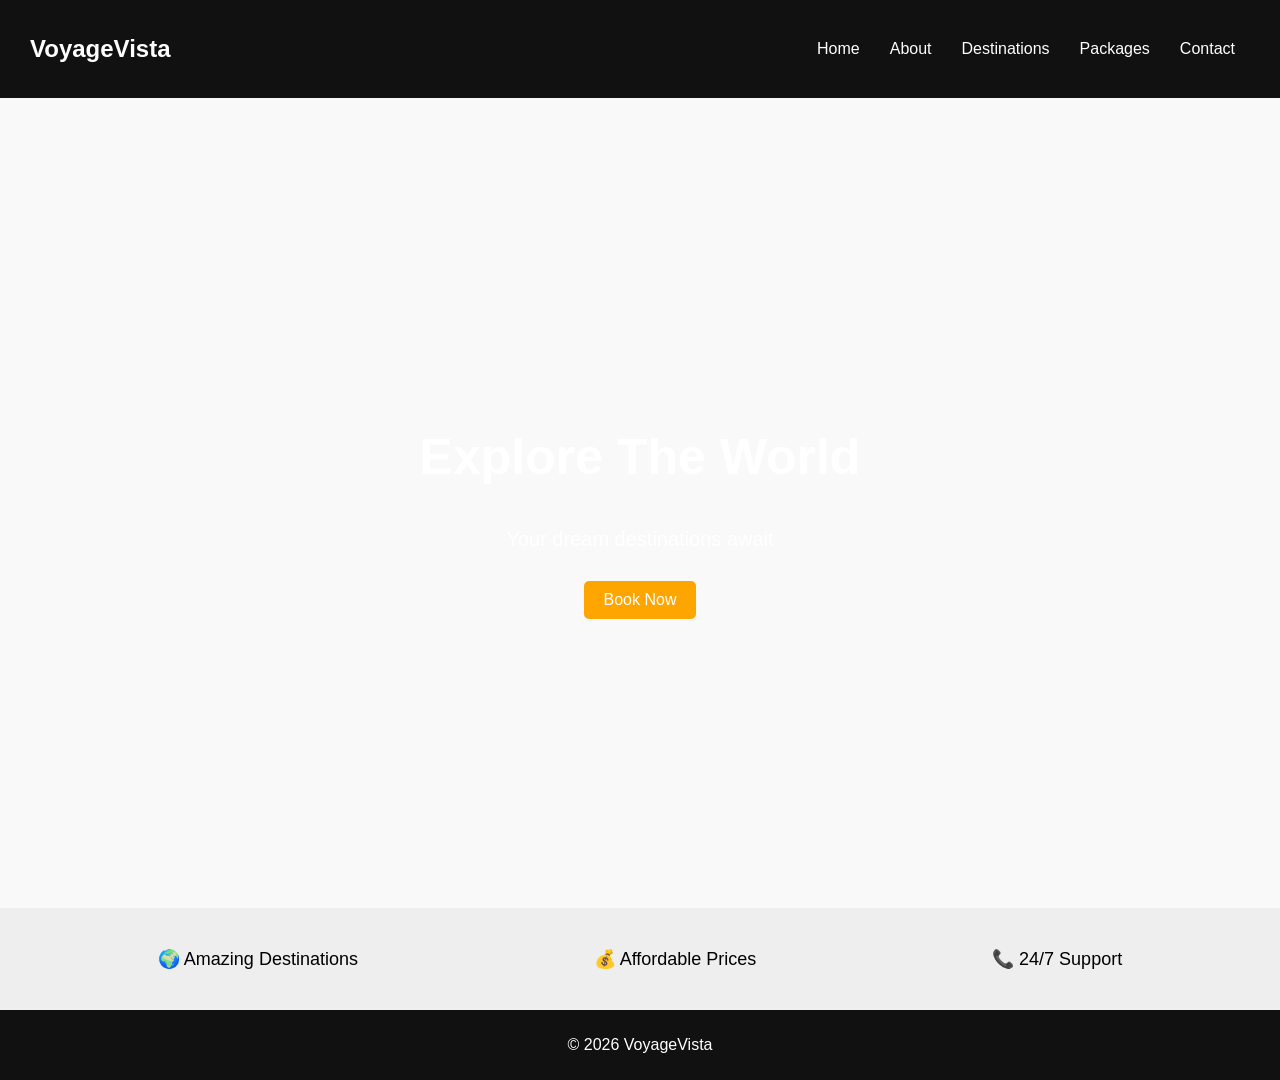
<file: index.html>
<!DOCTYPE html>
<html>
<head>
  <title>VoyageVista</title>
  <link rel="stylesheet" href="css/styles.css">
</head>
<body>

<header>
  <nav class="navbar">
    <h1 class="logo">VoyageVista</h1>
    <ul class="nav-links">
      <li><a href="index.html">Home</a></li>
      <li><a href="about.html">About</a></li>
      <li><a href="destinations.html">Destinations</a></li>
      <li><a href="packages.html">Packages</a></li>
      <li><a href="contact.html">Contact</a></li>
    </ul>
  </nav>
</header>

<section class="hero">
  <div class="hero-content">
    <h2>Explore The World</h2>
    <p>Your dream destinations await</p>
    <a href="packages.html" class="btn">Book Now</a>
  </div>
</section>

<section class="features">
  <div class="feature">🌍 Amazing Destinations</div>
  <div class="feature">💰 Affordable Prices</div>
  <div class="feature">📞 24/7 Support</div>
</section>

<footer>
  <p>© 2026 VoyageVista</p>
</footer>

</body>
</html>
</file>
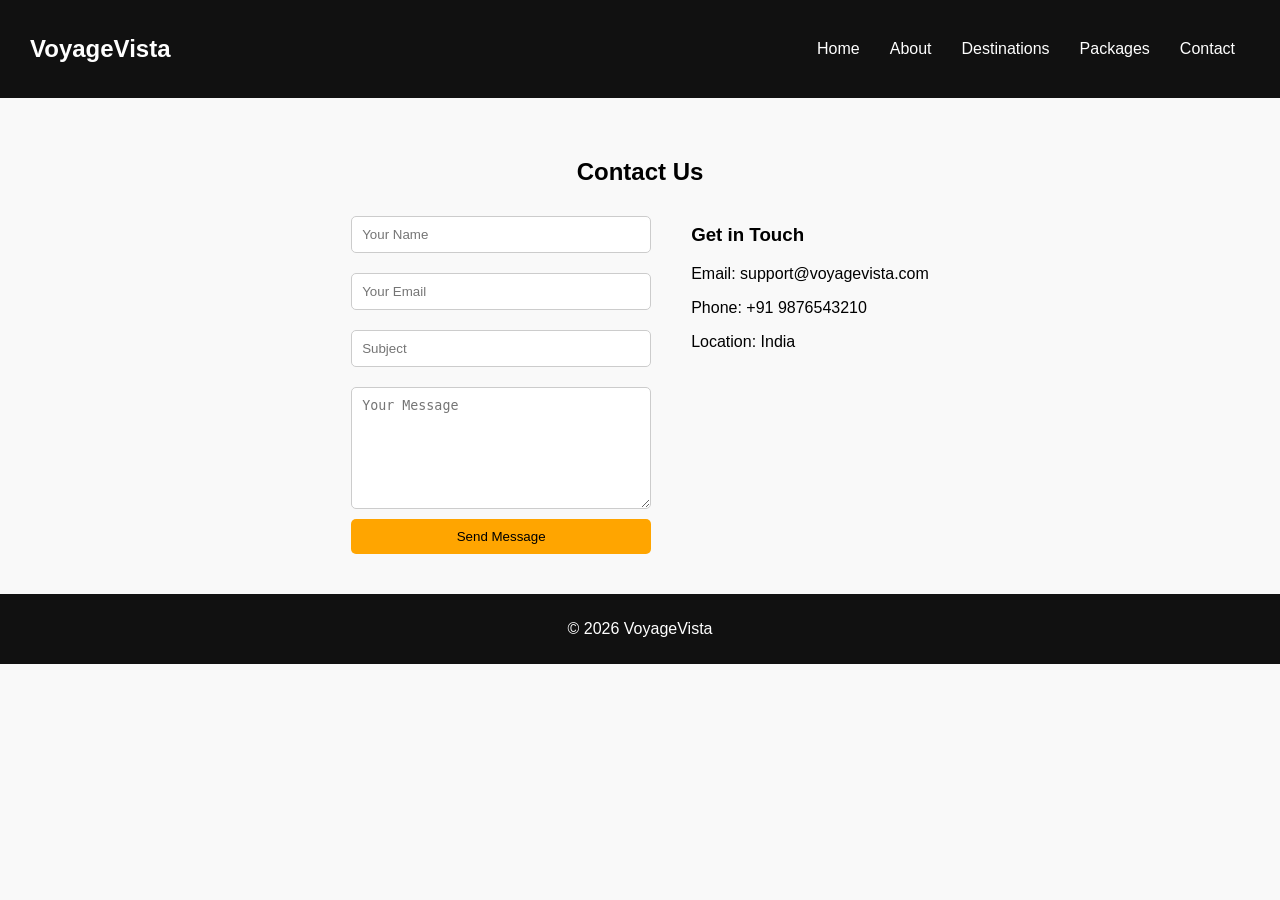
<file: contact.html>
<!DOCTYPE html>
<html>
<head>
  <title>Contact Us</title>
  <link rel="stylesheet" href="css/styles.css">
</head>
<body>

<header>
  <nav class="navbar">
    <h1 class="logo">VoyageVista</h1>
    <ul class="nav-links">
      <li><a href="index.html">Home</a></li>
      <li><a href="about.html">About</a></li>
      <li><a href="destinations.html">Destinations</a></li>
      <li><a href="packages.html">Packages</a></li>
      <li><a href="contact.html">Contact</a></li>
    </ul>
  </nav>
</header>

<section class="contact">
  <h2>Contact Us</h2>

  <div class="contact-container">

    <form class="contact-form">
      <input type="text" placeholder="Your Name" required>
      <input type="email" placeholder="Your Email" required>
      <input type="text" placeholder="Subject">
      <textarea placeholder="Your Message" required></textarea>
      <button type="submit">Send Message</button>
    </form>

    <div class="contact-info">
      <h3>Get in Touch</h3>
      <p>Email: support@voyagevista.com</p>
      <p>Phone: +91 9876543210</p>
      <p>Location: India</p>
    </div>

  </div>
</section>

<footer>
  <p>© 2026 VoyageVista</p>
</footer>

</body>
</html>
</file>
<file: css/styles.css>
/* RESET */
body {
    margin: 0;
    font-family: Arial, sans-serif;
    background: #f9f9f9;
  }
  
  /* NAVBAR */
  .navbar {
    display: flex;
    justify-content: space-between;
    align-items: center;
    background: #111;
    color: white;
    padding: 15px 30px;
  }
  
  .logo {
    font-size: 24px;
    font-weight: bold;
  }
  
  .nav-links {
    display: flex;
    list-style: none;
  }
  
  .nav-links li {
    margin: 0 15px;
  }
  
  .nav-links a {
    color: white;
    text-decoration: none;
    transition: 0.3s;
  }
  
  .nav-links a:hover {
    color: orange;
  }
  
  /* HERO */
  .hero {
    height: 90vh;
    background: url('https://images.unsplash.com/photo-1501785888041-af3ef285b470') no-repeat center/cover;
    display: flex;
    justify-content: center;
    align-items: center;
    text-align: center;
    color: white;
  }
  
  .hero-content h2 {
    font-size: 50px;
  }
  
  .hero-content p {
    font-size: 20px;
  }
  
  .hero-content button {
    margin-top: 15px;
    padding: 12px 25px;
    background: orange;
    border: none;
    cursor: pointer;
    border-radius: 5px;
  }
  
  /* FEATURES */
  .features {
    display: flex;
    justify-content: space-around;
    padding: 40px;
    background: #eee;
  }
  
  .feature {
    font-size: 18px;
  }
  
  /* ABOUT PAGE */
  .about {
    display: flex;
    align-items: center;
    justify-content: space-between;
    padding: 50px;
    gap: 40px;
  }
  
  .about-text {
    flex: 1;
  }
  
  .about-text h2 {
    font-size: 32px;
  }
  
  .about-text p {
    line-height: 1.6;
  }
  
  .about-text button {
    margin-top: 10px;
    padding: 10px 20px;
    background: orange;
    border: none;
    cursor: pointer;
  }
  
  .about-image {
    flex: 1;
    display: flex;
    justify-content: center;
  }
  
  .about-image img {
    width: 100%;
    max-width: 300px;
    border-radius: 12px;
  }
  
  /* CARDS (DESTINATIONS + PACKAGES) */
  .cards {
    display: flex;
    flex-wrap: wrap;
    justify-content: center;
    gap: 20px;
    padding: 30px;
  }
  
  .card {
    width: 220px;
    background: white;
    border-radius: 12px;
    overflow: hidden;
    text-align: center;
    box-shadow: 0 5px 15px rgba(0,0,0,0.15);
    transition: 0.3s;
  }
  
  .card img {
    width: 100%;
    height: 140px;
    object-fit: cover;
  }
  
  .card h3 {
    margin: 10px 0;
  }
  
  .card p {
    margin: 5px 0;
  }
  
  .card button {
    margin: 10px;
    padding: 8px 15px;
    background: orange;
    border: none;
    cursor: pointer;
    border-radius: 5px;
  }
  
  .card:hover {
    transform: translateY(-5px);
  }
  
  /* CONTACT PAGE */
  .contact {
    text-align: center;
    padding: 40px;
  }
  
  .contact-container {
    display: flex;
    justify-content: center;
    gap: 40px;
    margin-top: 20px;
    flex-wrap: wrap;
  }
  
  .contact-form {
    display: flex;
    flex-direction: column;
    width: 300px;
  }
  
  .contact-form input,
  .contact-form textarea {
    margin: 10px 0;
    padding: 10px;
    border-radius: 5px;
    border: 1px solid #ccc;
  }
  
  .contact-form textarea {
    height: 100px;
  }
  
  .contact-form button {
    background: orange;
    border: none;
    padding: 10px;
    cursor: pointer;
    border-radius: 5px;
  }
  
  .contact-form button:hover {
    background: darkorange;
  }
  
  .contact-info {
    max-width: 300px;
    text-align: left;
  }
  
  /* FOOTER */
  footer {
    background: #111;
    color: white;
    text-align: center;
    padding: 10px;
  }
  
  /* RESPONSIVE */
  @media(max-width:768px) {
  
    .nav-links {
      flex-direction: column;
    }
  
    .features {
      flex-direction: column;
      text-align: center;
    }
  
    .about {
      flex-direction: column;
      text-align: center;
    }
  
    .cards {
      flex-direction: column;
      align-items: center;
    }
  
    .contact-container {
      flex-direction: column;
      align-items: center;
    }
  }

  .btn {
    display: inline-block;
    padding: 10px 20px;
    background: orange;
    color: white;
    text-decoration: none;
    border-radius: 5px;
    margin-top: 10px;
    transition: 0.3s;
  }
  
  .btn:hover {
    background: darkorange;
  }
</file>
